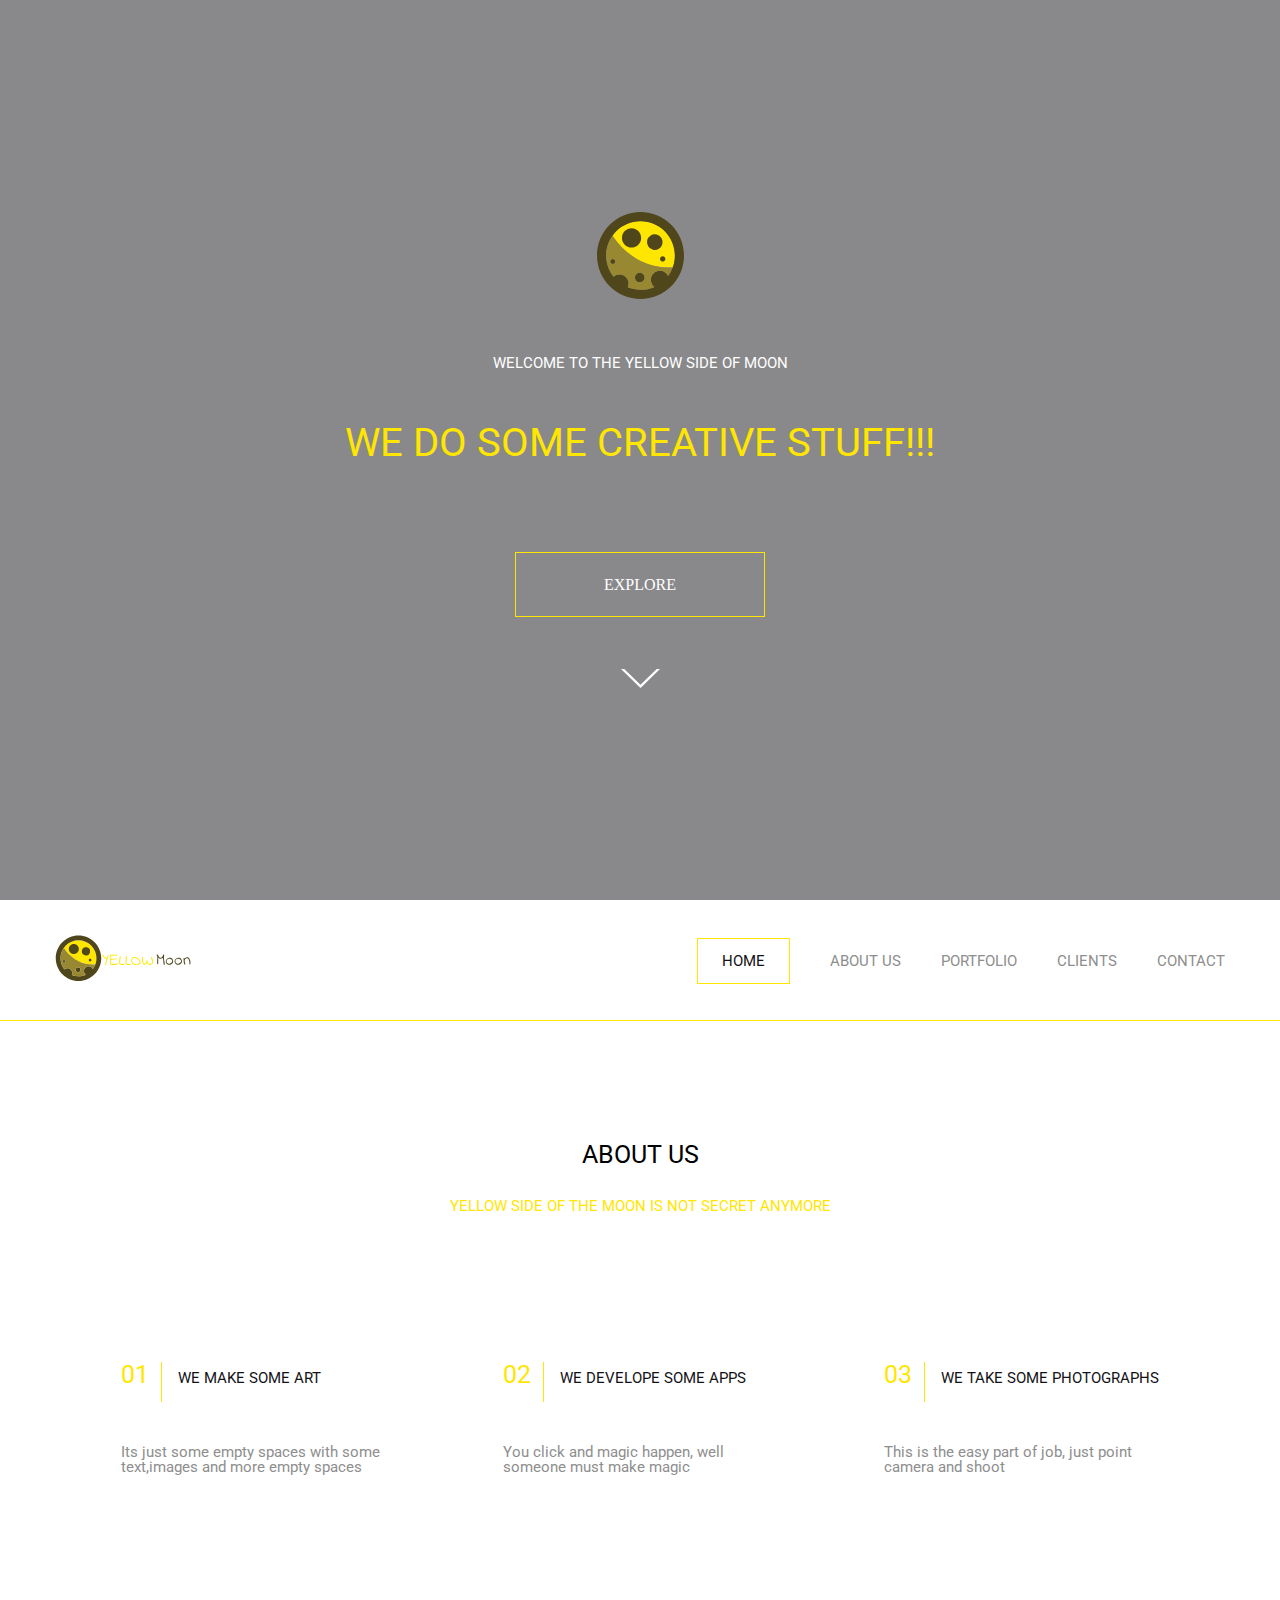
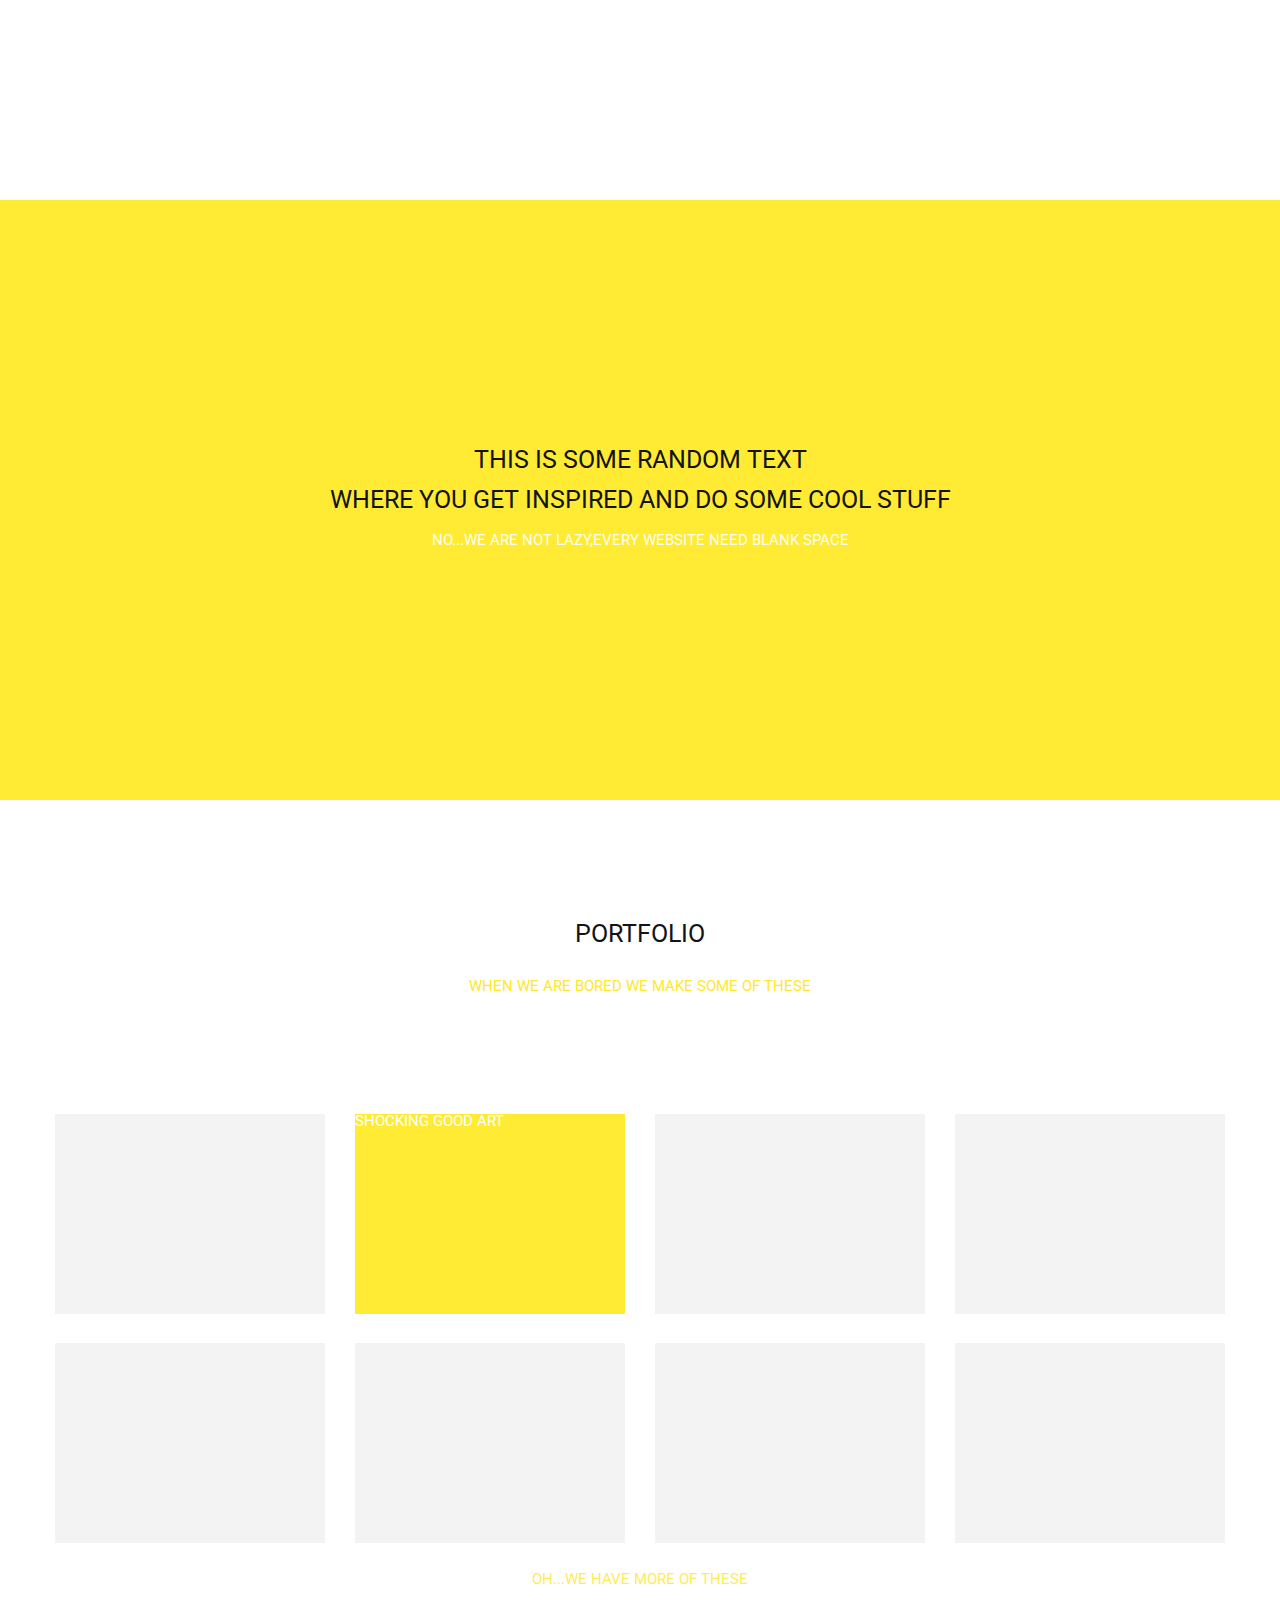
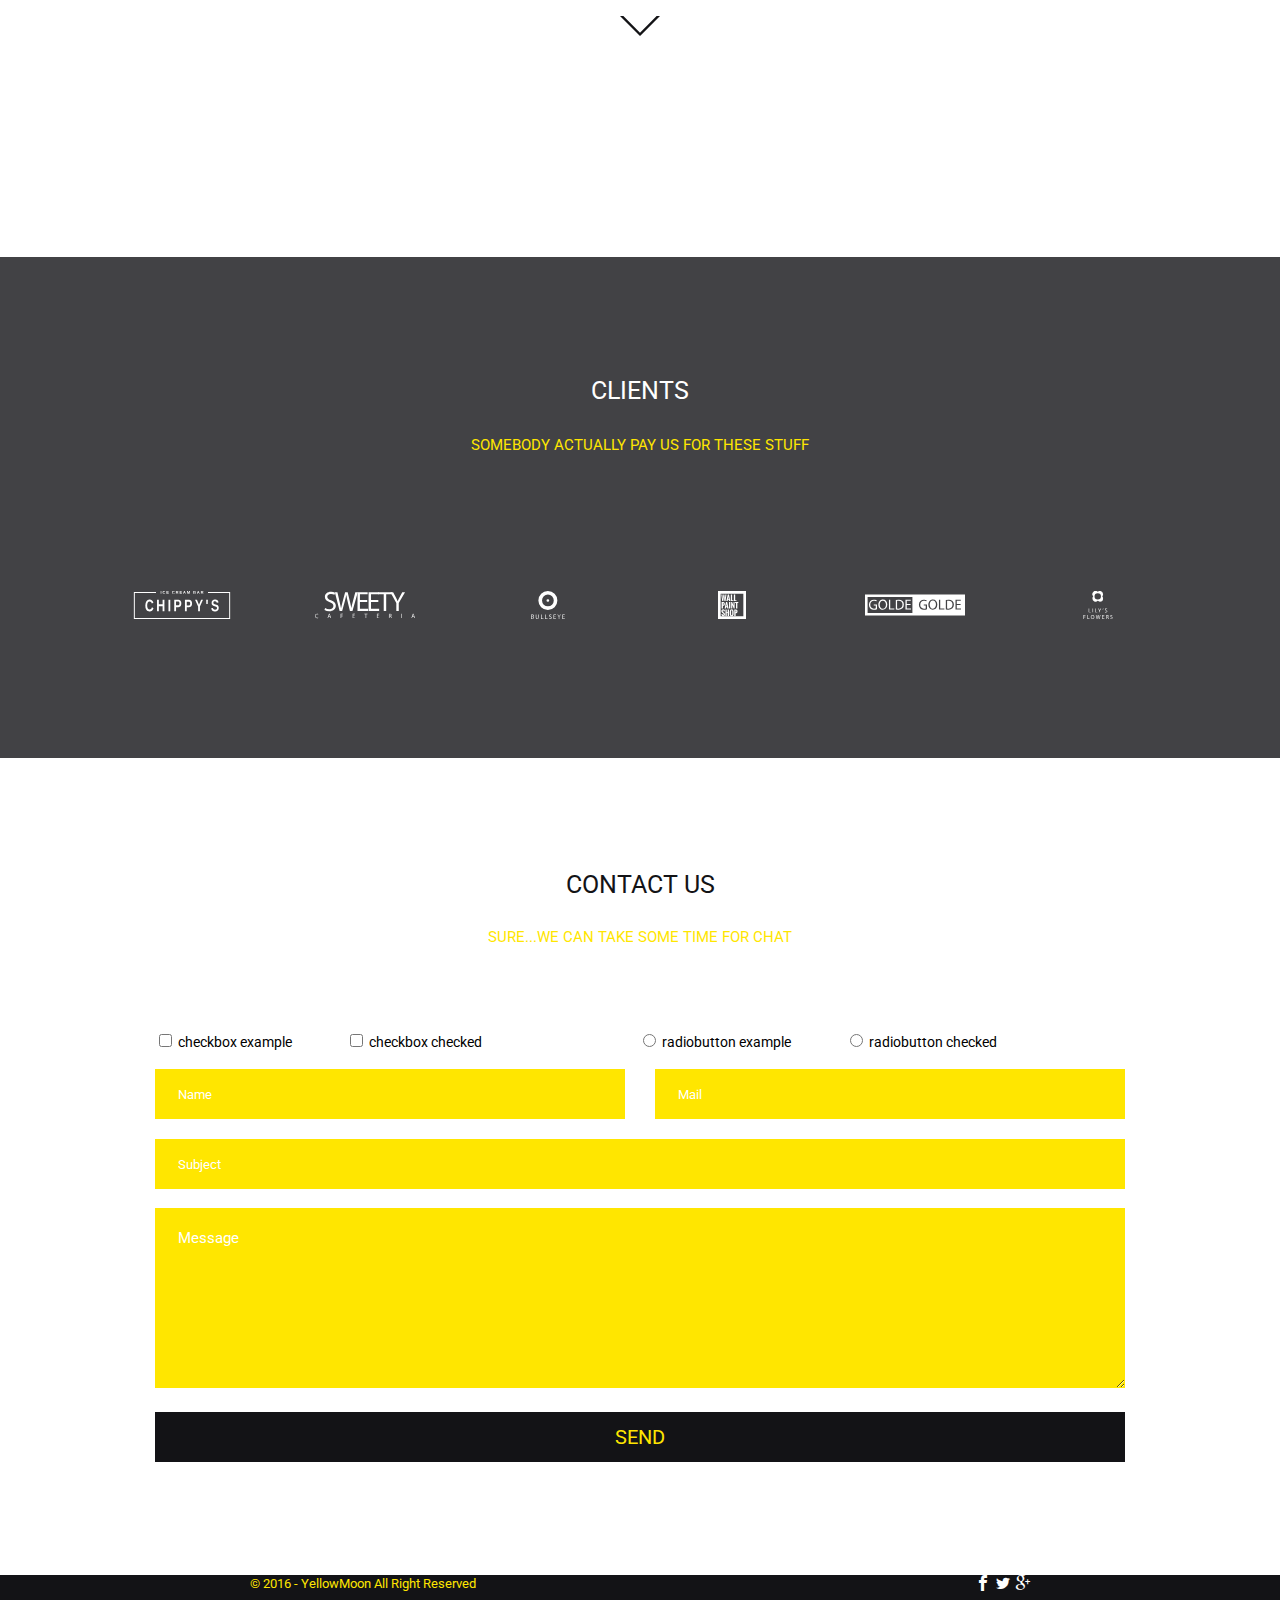
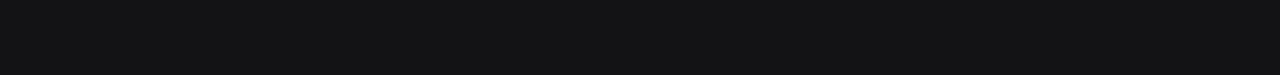
<file: Lesson5/index.html>
<!DOCTYPE html>
<html lang="en">
    <head>
        <meta charset="UTF-8" />
        <meta http-equiv="X-UA-Compatible" content="IE=edge" />
        <meta name="viewport" content="width=device-width, initial-scale=1.0" />
        <link rel="stylesheet" href="css/reset.css" />
        <link rel="preconnect" href="https://fonts.googleapis.com" />
        <link rel="preconnect" href="https://fonts.gstatic.com" crossorigin />
        <link
            href="https://fonts.googleapis.com/css2?family=Open+Sans:ital,wght@1,300&family=Roboto&display=swap"
            rel="stylesheet"
        />
        <link rel="stylesheet" href="css/fonts.css" />
        <link rel="stylesheet" href="css/main.css" />
        <title>Document</title>
    </head>
    <body>
        <div class="intro-page">
            <div class="logo">
                <img src="images/svg/logo.svg" alt="moon" />
            </div>
            <div class="welcome"><span>WELCOME TO THE YELLOW SIDE OF MOON</span></div>
            <div class="intro"><h1>WE DO SOME CREATIVE STUFF!!!</h1></div>
            <div class="explore">
                <a href="#">EXPLORE</a>
            </div>
            <div class="arrow">
                <img src="images/svg/arrow-down-white.svg" alt="arrow" />
            </div>
        </div>
        <div class="secpage">
            <div class="wrapper-header">
                <div class="header">
                    <div class="logo">
                        <div class="first-img"><img src="images/svg/logo.svg" alt="moon" /></div>
                        <div class="second-img">
                            <img src="images/svg/logo-txt.svg" alt="text" />
                        </div>
                    </div>
                    <div class="navig">
                        <ul>
                            <li><a href="#" class="border">HOME</a></li>
                            <li><a href="#">ABOUT US</a></li>
                            <li><a href="#">PORTFOLIO</a></li>
                            <li><a href="#">CLIENTS</a></li>
                            <li><a href="#">CONTACT</a></li>
                        </ul>
                    </div>
                </div>
            </div>
            <div class="introduction">
                <h1 class="aboutus">ABOUT US</h1>
                <span class="yellowside">YELLOW SIDE OF THE MOON IS NOT SECRET ANYMORE</span>
            </div>
            <div class="propositions">
                <div class="conteiner">
                    <h2><span class="number">01</span>WE MAKE SOME ART</h2>
                    <span class="text">Its just some empty spaces with some text,images and more empty spaces</span>
                </div>
                <div class="conteiner">
                    <h2><span class="number">02</span>WE DEVELOPE SOME APPS</h2>
                    <span class="text">You click and magic happen, well someone must make magic</span>
                </div>
                <div class="conteiner">
                    <h2><span class="number">03</span>WE TAKE SOME PHOTOGRAPHS</h2>
                    <span class="text">This is the easy part of job, just point camera and shoot</span>
                </div>
            </div>
        </div>
        <div class="third-page">
            <div class="paragraph">
                <span class="blacktext"
                    >THIS IS SOME RANDOM TEXT<br />
                    WHERE YOU GET INSPIRED AND DO SOME COOL STUFF</span
                >
                <span class="whitetext">NO...WE ARE NOT LAZY,EVERY WEBSITE NEED BLANK SPACE</span>
            </div>
        </div>
        <div class="portfolio">
            <div class="portfolio-intro">
                <h3>PORTFOLIO</h3>
                <span class="yellowtext">WHEN WE ARE BORED WE MAKE SOME OF THESE</span>
            </div>

            <ul>
                <li>
                    <a href="#"><img src="images/greycolor.jpg" alt="grey" /></a>
                </li>
                <li>
                    <a href="#"
                        ><img src="images/greycolor.jpg" alt="grey" />
                        <span class="textbl">WORNING!!!</span>
                        <span class="textbk">SHOCKING GOOD ART</span>
                    </a>
                </li>
                <li>
                    <a href="#"><img src="images/greycolor.jpg" alt="grey" /></a>
                </li>
                <li>
                    <a href="#"><img src="images/greycolor.jpg" alt="grey" /></a>
                </li>
                <li>
                    <a href="#"><img src="images/greycolor.jpg" alt="grey" /></a>
                </li>
                <li>
                    <a href="#"><img src="images/greycolor.jpg" alt="grey" /></a>
                </li>
                <li>
                    <a href="#"><img src="images/greycolor.jpg" alt="grey" /></a>
                </li>
                <li>
                    <a href="#"><img src="images/greycolor.jpg" alt="grey" /></a>
                </li>
            </ul>
            <div class="downtext">
                <span>OH...WE HAVE MORE OF THESE</span>
            </div>
            <div class="blackarrow">
                <a> <img src="images/svg/arrow-down-black.svg" /></a>
            </div>
        </div>
        <div class="fourth-page">
            <div class="intro-fourthpage">
                <span class="clients">CLIENTS</span>
                <span class="sec-clients">SOMEBODY ACTUALLY PAY US FOR THESE STUFF</span>
            </div>
            <div class="pictures">
                <img src="images/svg/logo-client-1.svg" alt="pict" />
                <img src="images/svg/logo-client-2.svg" alt="pict" />
                <img src="images/svg/logo-client-3.svg" alt="pict" />
                <img src="images/svg/logo-client-4.svg" alt="pict" />
                <img src="images/svg/logo-client-5.svg" alt="pict" />
                <img src="images/svg/logo-client-6.svg" alt="pict" />
            </div>
        </div>
        <div class="main">
            <h1>CONTACT US</h1>
            <span>SURE...WE CAN TAKE SOME TIME FOR CHAT</span>
        </div>

        <div class="rows">
            <div class="checkbox-row">
                <div class="checkbox-example">
                    <input id="checkbox example" type="checkbox" />
                    <label for="checkbox example">checkbox example</label>
                </div>
                <div class="checkbox-checked">
                    <input id="checkbox checked" type="checkbox" />
                    <label for="checkbox checked">checkbox checked</label>
                </div>
            </div>
            <div class="radiobutton-row">
                <div class="radiobutton-example">
                    <input id="radiobutton example" type="radio" name="tt" />
                    <label for="radiobutton example">radiobutton example</label>
                </div>
                <div class="radiobutton-checked">
                    <input id="radiobutton checked" type="radio" name="tt" />
                    <label for="radiobutton checked">radiobutton checked</label>
                </div>
            </div>
        </div>
        <div class="name-mail">
            <div class="name-holder">
                <form action="#">
                    <input type="text" placeholder="Name" class="name-input" />
                </form>
            </div>
            <div class="mail-holder">
                <form action="#">
                    <input type="mail" placeholder="Mail" class="mail-input" />
                </form>
            </div>
        </div>
        <div class="subject-holder">
            <form action="#">
                <input type="text1" placeholder="Subject" class="subject-input" />
            </form>
        </div>
        <div class="message-holder">
            <textarea placeholder="Message" cols="10" rows="5" class="textarea-message"></textarea>
        </div>
        <div class="send-holder">
            <input type="submit" value="SEND" class="send-btn" />
        </div>
        <div class="footer">
            <div class="footer-intro">
                <span class="footer-text">© 2016 - YellowMoon All Right Reserved</span>
            </div>
            <div class="footer-icons">
                <span class="icon-facebook"></span>
                <span class="icon-ico-twitter"></span>
                <span class="icon-ico-dribble"></span>
                <span class="icon-googleplus"></span>
                <span class="ico-youtube"></span>
            </div>
        </div>
    </body>
</html>
</file>
<file: Lesson5/css/fonts.css>
@font-face {
  font-family: "icomoon";
  src: url("../fonts/icomoon.woff?e9z308") format("woff");
  font-weight: normal;
  font-style: normal;
  font-display: block;
}

[class^="icon-"],
[class*=" icon-"] {
  /* use !important to prevent issues with browser extensions that change fonts */
  font-family: "icomoon" !important;
  speak: never;
  font-style: normal;
  font-weight: normal;
  font-variant: normal;
  text-transform: none;
  line-height: 1;

  /* Better Font Rendering =========== */
  -webkit-font-smoothing: antialiased;
  -moz-osx-font-smoothing: grayscale;
}

.icon-facebook:before {
  content: "\e900";
}
.icon-googleplus:before {
  content: "\e901";
}
.icon-ico-services:before {
  content: "\e902";
}
.icon-ico-twitter:before {
  content: "\e903";
}
.icon-line-angle-right:before {
  content: "\e904";
}
.icon-pinterest:before {
  content: "\e905";
}
.icon-round-line-top-arrow:before {
  content: "\e906";
}
.icon-settings_phone-24px:before {
  content: "\e907";
}
.icon-shopping_cart-24px:before {
  content: "\e908";
}
.icon-subject-24px:before {
  content: "\e909";
}
.icon-track_changes-24px:before {
  content: "\e90a";
}
.icon-view_comfy-24px:before {
  content: "\e90b";
}
.icon-wb_sunny-24px:before {
  content: "\e90c";
}
</file>
<file: Lesson5/css/main.css>
* {
  box-sizing: border-box;
}
.intro-page {
  background: #89898b;
  width: 100%;
  height: 100vh;
  display: flex;
  flex-direction: column;
  align-items: center;
  justify-content: center;
}
.logo img {
  margin: auto;
  display: block;
  width: 89px;
  height: 88px;
  margin-bottom: 56px;
}
.welcome {
  text-align: center;
  margin-bottom: 52px;
}
.welcome span {
  color: #ffffff;
  font-size: 15px;
  font-family: "Roboto", sans-serif;
}
.intro {
  text-align: center;
  margin-bottom: 114px;
}
.intro h1 {
  font-size: 40px;
  font-family: "Roboto", sans-serif;
  color: #ffe600;
}
.explore {
  text-align: center;
  margin-bottom: 76px;
}
.explore a {
  border: 1px solid #ffe600;
  text-decoration: none;
  color: #ffffff;
  padding: 23px 88px;
}
.arrow {
  width: 38px;
  height: 20px;
}
.secpage {
  width: 100%;
  height: 100vh;
}
.header {
  height: 120px;
  width: 1170px;
  margin: auto;
  display: flex;
  justify-content: space-between;
}
.wrapper-header {
  border-bottom: 1px solid #ffe600;
  margin-bottom: 121px;
}
.first-img {
  padding-top: 35px;
}
.second-img {
  padding-top: 21px;
}
.first-img img {
  width: 47px;
  height: 46px;
}
.second-img img {
}
.logo {
  display: flex;
}
.navig {
  overflow: hidden;
}
.navig ul {
  padding-top: 53px;
}
.navig ul li {
  float: left;
  margin-left: 40px;
}
.navig ul li a {
  text-decoration: none;
  font-size: 15px;
  font-family: "Roboto", sans-serif;
  color: #8e8e8e;
}
.navig ul .border {
  color: #131316;
  border: 1px solid #ffe600;
  padding: 13px 24px;
}

.introduction {
  width: 1170px;
  margin: auto;
  margin-bottom: 148px;
}
.introduction h1 {
  text-align: center;
  font-size: 25px;
  font-family: "Roboto", sans-serif;
  margin-bottom: 32px;
}
.introduction .yellowside {
  display: block;
  text-align: center;
  color: #ffe600;
  font-size: 15px;
  font-family: "Roboto", sans-serif;
}
.propositions {
  display: flex;
  justify-content: space-evenly;
}
.propositions .number {
  color: #ffe600;
  font-size: 25px;
  font-family: "Roboto", sans-serif;
}
.propositions .text {
  color: #8e8e8e;
  font-size: 15px;
  font-family: "Roboto", sans-serif;
  width: 260px;
}
.propositions h2 {
  color: #131316;
  font-size: 15px;
  font-family: "Roboto", sans-serif;
  margin-bottom: 58px;
}
.conteiner .text {
  display: flex;
}
.conteiner {
  position: relative;
}
.conteiner .number {
  margin-right: 29px;
}
.number::before {
  content: "";
  position: absolute;
  background: #ffe600;
  left: 40px;
  top: 0;
  width: 1px;
  height: 40px;
}
.third-page {
  width: 100%;
  height: 600px;
  background: #ffeb33;
  display: flex;
  align-items: center;
  margin-bottom: 121px;
}
.paragraph {
  margin: auto;
  width: 1170px;
  text-align: center;
  line-height: 40px;
  color: #131316;
  font-size: 25px;
  font-family: "Roboto", sans-serif;
}
.whitetext {
  display: block;
  margin: auto;
  width: 1170px;
  text-align: center;
  color: #fffef5;
  font-size: 15px;
  font-family: "Roboto", sans-serif;
}
.blacktext {
  margin-bottom: 25px;
}
.portfolio-intro {
  margin: auto;
  width: 1170px;
  text-align: center;
  margin-bottom: 120px;
}
.portfolio-intro h3 {
  color: #131316;
  font-size: 25px;
  font-family: "Roboto", sans-serif;
  margin-bottom: 32px;
}
.portfolio-intro .yellowtext {
  color: #ffe82b;
  font-size: 15px;
  font-family: "Roboto", sans-serif;
}
.portfolio {
  margin: auto;
  width: 1170px;
  height: 936px;
}
.portfolio ul {
  display: flex;
  justify-content: space-between;
  flex-wrap: wrap;
}
.portfolio ul li {
  margin-bottom: 29px;
  position: relative;
}
.portfolio ul img {
  display: block;
}
.portfolio ul span {
  display: flex;
  width: 100%;
  height: 100%;
  background: #ffeb33;
  position: absolute;
  top: 0;
  left: 0;
}
.textbl {
  color: #131316;
  font-size: 20px;
  font-family: "Roboto", sans-serif;
  display: flex;
  justify-content: center;
}
.textbk {
  color: #ffffff;
  font-size: 15px;
  font-family: "Roboto", sans-serif;
}
.downtext {
  margin: auto;
  width: 1170px;
  text-align: center;
}
.downtext span {
  display: block;
  color: #ffeb58;
  font-size: 15px;
  font-family: "Roboto", sans-serif;
  margin-bottom: 29px;
}
.blackarrow {
  display: flex;
  justify-content: center;
}
.blackarrow img {
  width: 40px;
  height: 20px;
}
.fourth-page {
  background: #424245;
  height: 501px;
  width: 100%;
}
.intro-fourthpage {
  margin: auto;
  width: 1170px;
  text-align: center;
}
.clients {
  color: #ffffff;
  font-size: 25px;
  font-family: "Roboto", sans-serif;
  display: block;
  margin-bottom: 34px;
  padding-top: 121px;
}
.sec-clients {
  color: #ffe600;
  font-size: 15px;
  font-family: "Roboto", sans-serif;
}
.pictures {
  display: flex;
  justify-content: space-around;
  padding-top: 138px;
  width: 1100px;
  margin: auto;
}
.pictures img {
  width: 100px;
  height: 28px;
}
.main {
  width: 970px;
  margin: auto;
  padding-top: 114px;
  margin-bottom: 86px;
}
.main h1 {
  color: #131316;
  text-align: center;
  font-size: 25px;
  font-family: "Roboto", sans-serif;
}
.main span {
  color: #ffe600;
  text-align: center;
  font-size: 15px;
  padding-top: 33px;
  display: block;
  font-family: "Roboto", sans-serif;
}

.rows {
  width: 970px;
  margin: auto;
  font-family: "Roboto", sans-serif;
  font-size: 14px;
  overflow: hidden;
}
.checkbox-row {
  float: left;
  margin-bottom: 19px;
}
.radiobutton-row {
  float: right;
  margin-right: 128px;
}
.checkbox-example {
  float: left;
  margin-right: 54px;
}
.checkbox-checked {
  float: right;
}
.radiobutton-example {
  float: left;
}
.radiobutton-checked {
  float: right;
  margin-left: 54px;
}
.name-mail {
  width: 970px;
  margin: auto;
  overflow: hidden;
  margin-bottom: 20px;
}
.name-holder {
  float: left;
}
.mail-holder {
  float: right;
}
input[type="text"],
input[type="mail"] {
  width: 470px;
  height: 50px;
  background: #ffe600;
  border: none;
  font-family: "Roboto", sans-serif;
  padding-left: 23px;
}

input[type="text"]:focus-visible,
input[type="mail"]:focus-visible,
input[type="text1"]:focus-visible {
  outline: none;
}
input[type="text"]::placeholder,
input[type="mail"]::placeholder,
input[type="text1"]::placeholder {
  color: #ffffff;
}
.subject-holder {
  width: 970px;
  margin: auto;
  margin-bottom: 19px;
}
.subject-input {
  width: 100%;
  height: 50px;
  background: #ffe600;
  border: none;
  font-family: "Roboto", sans-serif;
  padding-left: 23px;
}
.message-holder {
  width: 970px;
  margin: auto;
  margin-bottom: 21px;
}
.textarea-message {
  width: 100%;
  height: 180px;
  padding-left: 23px;
  padding-top: 21px;
  font-size: 15px;
  font-family: "Roboto", sans-serif;
  background: #ffe600;
  border: none;
}
.textarea-message::placeholder {
  color: #ffffff;
}
.textarea-message:focus-visible {
  outline: none;
}
.send-holder {
  width: 970px;
  margin: auto;
  margin-bottom: 113px;
}
.send-btn {
  width: 100%;
  height: 50px;
  border: none;
  background: #131316;
  font-family: "Roboto", sans-serif;
  font-size: 20px;
}
input[value="SEND"] {
  color: #ffe600;
}
.footer {
  height: 100px;
  width: 100%;
  background: #131316;
  display: flex;
  justify-content: space-around;
}
.footer-intro {
}
.footer-text {
  color: #ffe600;
  font-size: 13px;
  font-family: "Roboto", sans-serif;
}
.footer-icons span {
  color: #ffffff;
}
</file>
